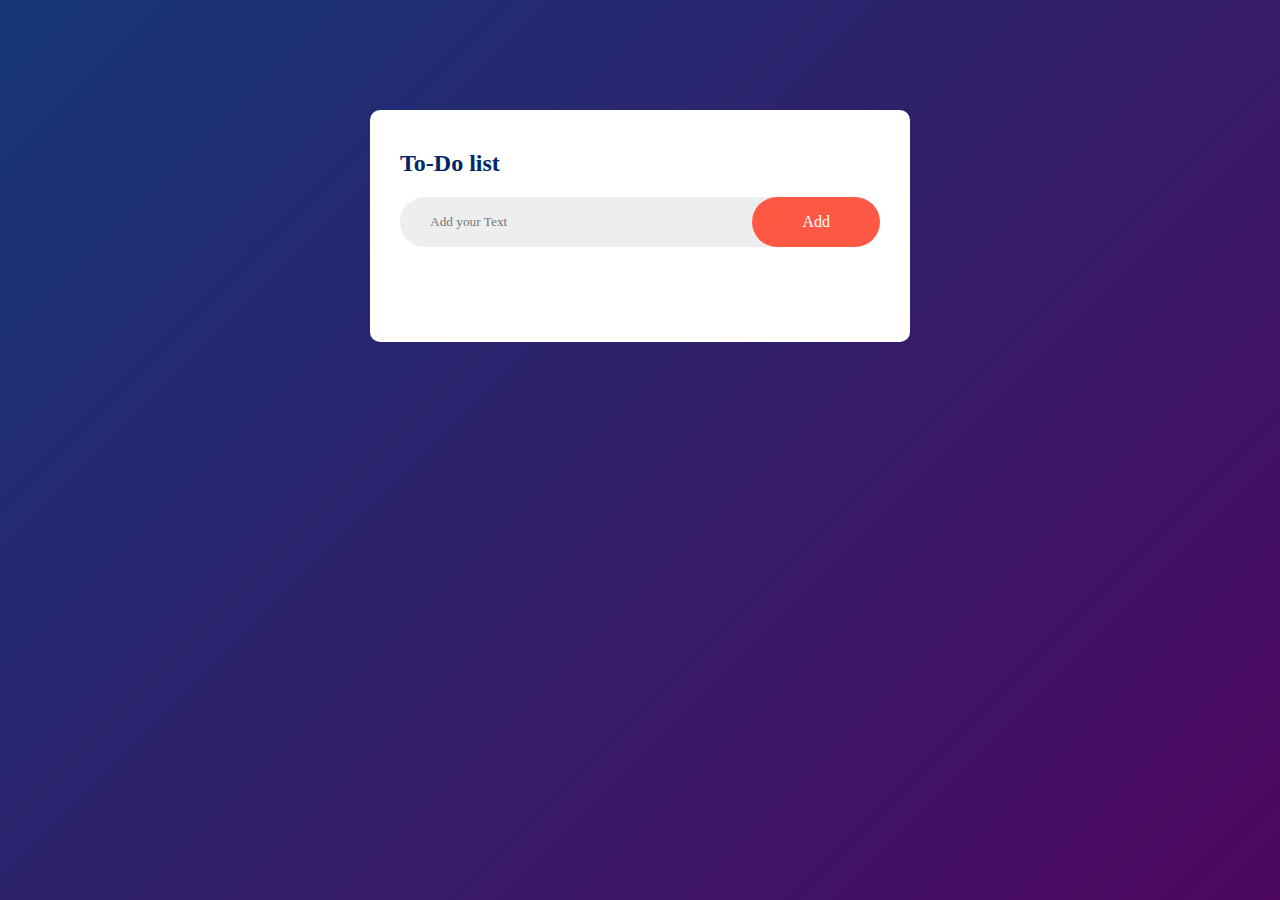
<file: Index.html>
<!DOCTYPE html>
<html lang="en">
<head>
    <meta charset="UTF-8">
    <meta name="viewport" content="width=device-width, initial-scale=1.0">
    <link rel="stylesheet" href="p1.css">

    <title>Document</title>
</head>
<body>
    <div class="container">
    <div class="todo-app">
        <h2>
            To-Do list  
            
        </h2>

        <div class="row">

            <input type="text" name="" id="input-text" placeholder="Add your Text">
            <button onclick="addtask()">Add</button>
        </div>

        <ul id="list-container">
             
        </ul>
    </div>
    </div>

    <script src="p1.js"></script>
</body>
</html>
</file>
<file: p1.css>
*{
    margin: 0;
    padding: 0;
    font-family: 'poppins', 'sans-serif';
    box-sizing: border-box;

}

    .container{
    width: 100%;
    min-height: 100vh; 
    background: linear-gradient(135deg, #153677, #4e085f);
    padding: 10px;

}

.todo-app{
    width: 100%;
    max-width: 540px;
    background: #fff;
    margin: 100px auto 20px;
    padding: 40px 30px 70px;
    border-radius: 10px;
}
.todo-app h2{
    color: #002765;
    display: flex;
    align-items: center;
    margin-bottom: 20px;
}

.todo-app h2 img{

    width: 30px;
    margin-left: 10px;
}

.row{
    display: flex;
    align-items: center;
    justify-content: space-between;
    background: #edeef0;
    border-radius: 30px;
    padding-left: 20px;
    margin-bottom: 25px;
}

input{
    flex: 1;
    border: none;
    outline: none;
    background: transparent;
    padding: 10px;
    font-weight: 14px;
}

button{
    border: none;
    outline: none;
    padding: 16px 50px;
    background: #ff5945;
    color: #fff;
    font-size: 16px;
    cursor:pointer;
    border-radius: 40px;

}

ul li{
    list-style: none;
    font-size: 17px;
    padding: 12px 8px 12px 50px ;
    user-select: none;
    cursor: pointer;
    position: relative;

}
ul li::before{
    content: ' ';
    position: absolute;
    height: 28px;
    width: 28px;
    border-radius: 50%;
    background-image: url(images/unchecked.png);
    background-size:cover ;
    background-position: center;
    top:12px;
    left:8px;
}

ul li.checked{
    color:#555;
    text-decoration: line-through;
}

ul li.checked::before{
    background-image: url(images/checked.png);
}
ul li span{
    position: absolute;
    right: 0;
    top: 5px;
    width: 40px;
    height: 40px;
    font-size: 22px;
    color: #555;
     line-height: 40px;
     text-align: center;
     border-radius: 50%;
}
ul li span:hover{
    background: #edeef0;
}
</file>
